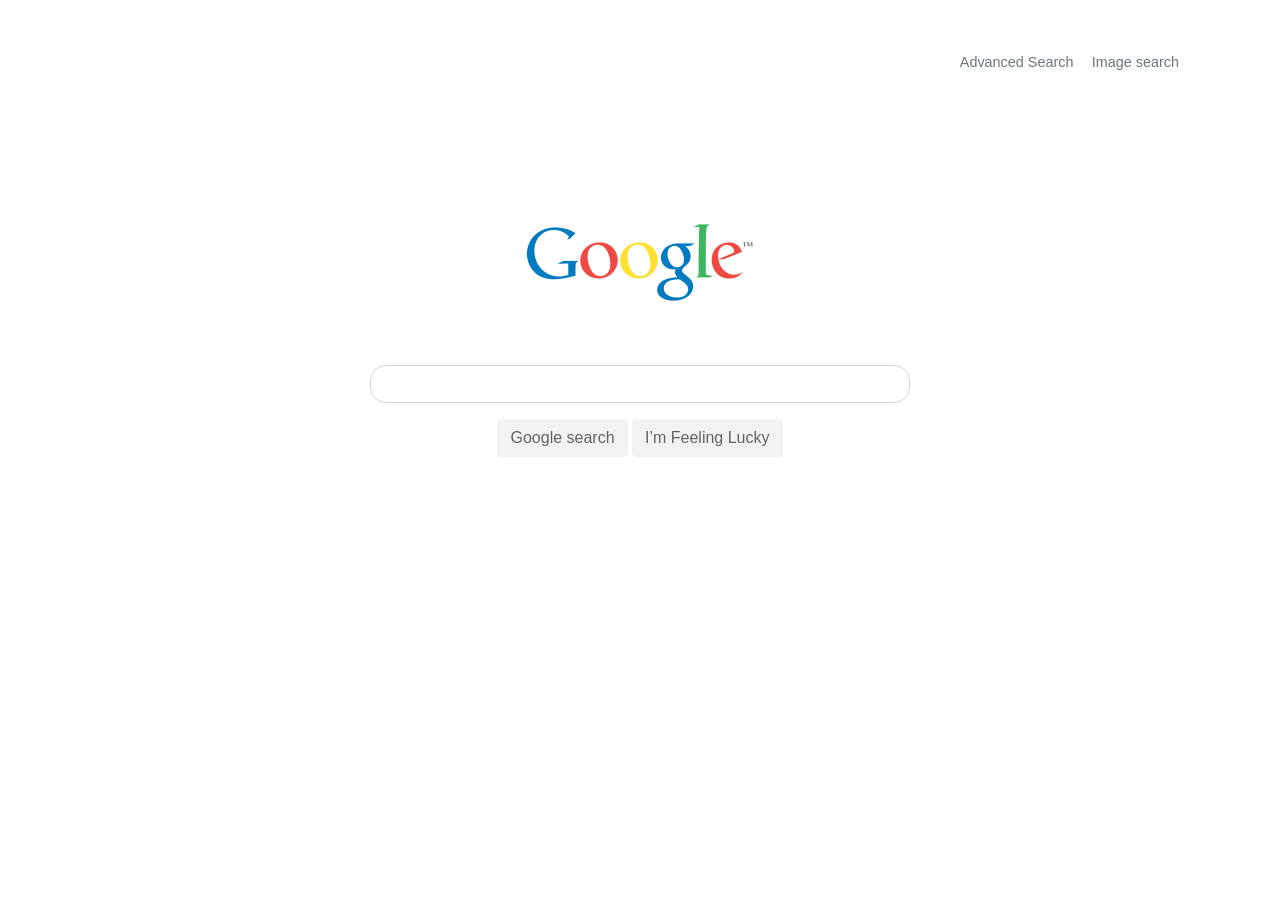
<file: Project0/index.html>
<!DOCTYPE html>
<html lang="en">
  <head>
    <meta charset="utf-8" />
    <meta
      name="viewport"
      content="width=device-width, initial-scale=1, shrink-to-fit=no"
    />
    <link
      rel="stylesheet"
      href="https://stackpath.bootstrapcdn.com/bootstrap/4.5.2/css/bootstrap.min.css"
      crossorigin="anonymous"
    />
    <link rel="stylesheet" href="styles.css" />
    <title>Search</title>
  </head>
  <body>
    <div class="container">
      <div class="row h-25">
        <div class="col my-auto">
          <div class="nav-link text-right">
            <a href="advanced_search.html" class="text-secondary"
              >Advanced Search</a
            >&emsp;
            <a href="image_search.html" class="text-secondary">Image search</a>
          </div>
        </div>
      </div>

      <div class="row h-75">
        <div class="col-6 my-auto mx-auto">
          <div class="text-center mb-3">
            <img src="google.png" class="img-fluid" alt="Google web search" />
          </div>

          <div class="text-center">
            <form action="https://google.com/search">
              <div class="form-group">
                <input type="text" name="q" class="form-control form-rounded" />
              </div>
              <button type="submit" class="btn btn-primary btn-main">
                Google search
              </button>
              <button
                type="submit"
                class="btn btn-primary btn-main"
                name="btnI"
              >
                I’m Feeling Lucky
              </button>
              <!-- &btnI -->
            </form>
          </div>
        </div>
      </div>
    </div>
  </body>
</html>
</file>
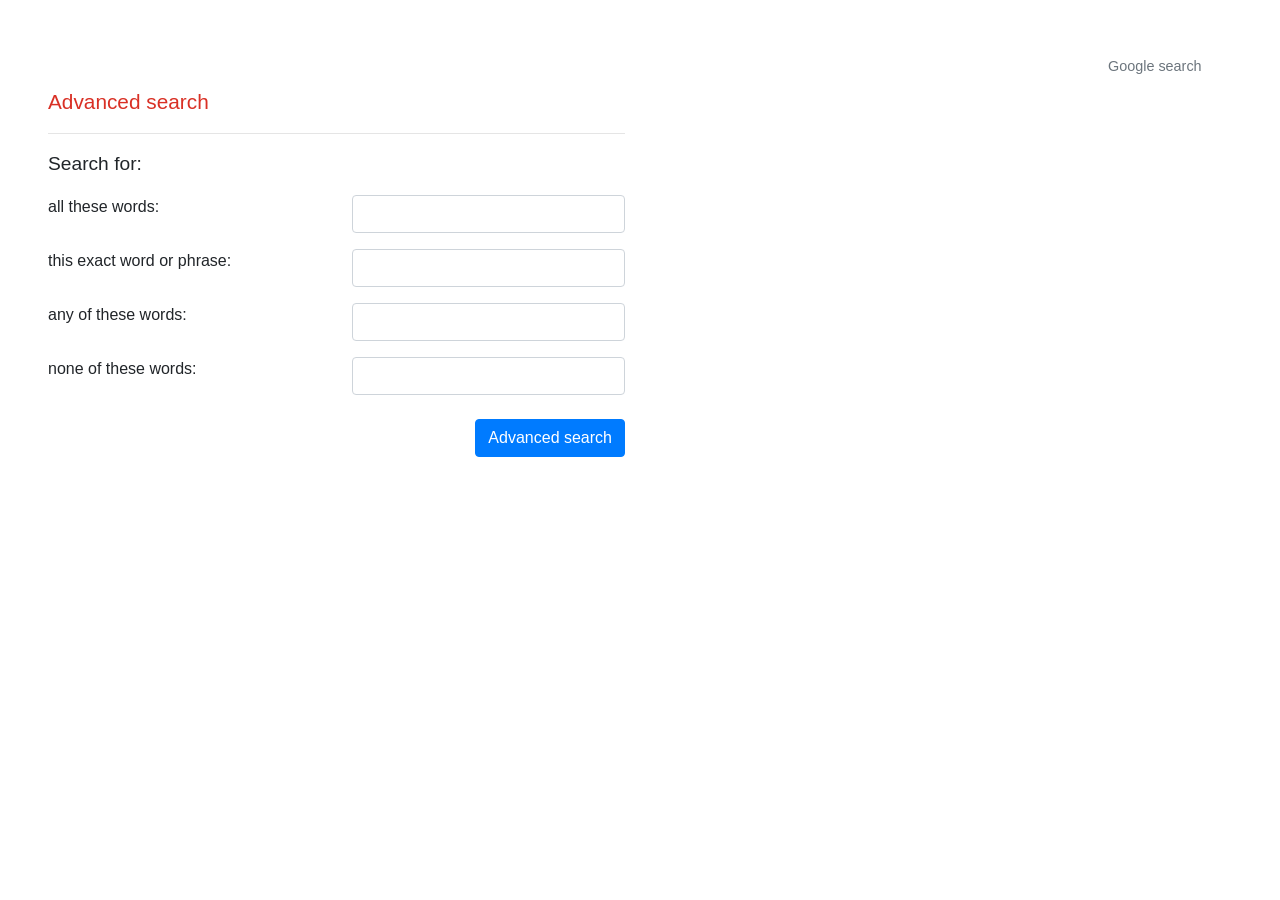
<file: Project0/advanced_search.html>
<!DOCTYPE html>
<html lang="en">
  <head>
    <meta charset="utf-8" />
    <meta
      name="viewport"
      content="width=device-width, initial-scale=1, shrink-to-fit=no"
    />
    <link
      rel="stylesheet"
      href="https://stackpath.bootstrapcdn.com/bootstrap/4.5.2/css/bootstrap.min.css"
      crossorigin="anonymous"
    />
    <link rel="stylesheet" href="styles.css" />
    <title>Advanced search</title>
  </head>
  <body>
    <div class="container-fluid p-5">
      <div class="row h-25">
        <div class="col my-auto">
          <div class="nav-link text-right">
            <a href="index.html" class="text-secondary">Google search</a>&emsp;
          </div>
        </div>
      </div>

      <div class="row h-75">
        <div class="col-sm-6">
          <div class="text-left" id="adv-search">Advanced search</div>
          <hr />
          <div class="text-left">
            <p id="search-text">Search for:</p>
            <form action="https://google.com/search">
              <div class="row mb-3">
                <div class="col">all these words:</div>
                <div class="col">
                  <input name="as_q" type="text" class="form-control" />
                </div>
              </div>

              <div class="row mb-3">
                <div class="col">this exact word or phrase:</div>
                <div class="col">
                  <input name="as_epq" type="text" class="form-control" />
                </div>
              </div>

              <div class="row mb-3">
                <div class="col">any of these words:</div>
                <div class="col">
                  <input name="as_oq" type="text" class="form-control" />
                </div>
              </div>

              <div class="row mb-4">
                <div class="col">none of these words:</div>
                <div class="col">
                  <input name="as_eq" type="text" class="form-control" />
                </div>
              </div>

              <div class="row">
                <div class="col text-right">
                  <button type="submit" class="btn btn-primary">
                    Advanced search
                  </button>
                </div>
              </div>
            </form>
          </div>
        </div>
      </div>
    </div>
  </body>
</html>
</file>
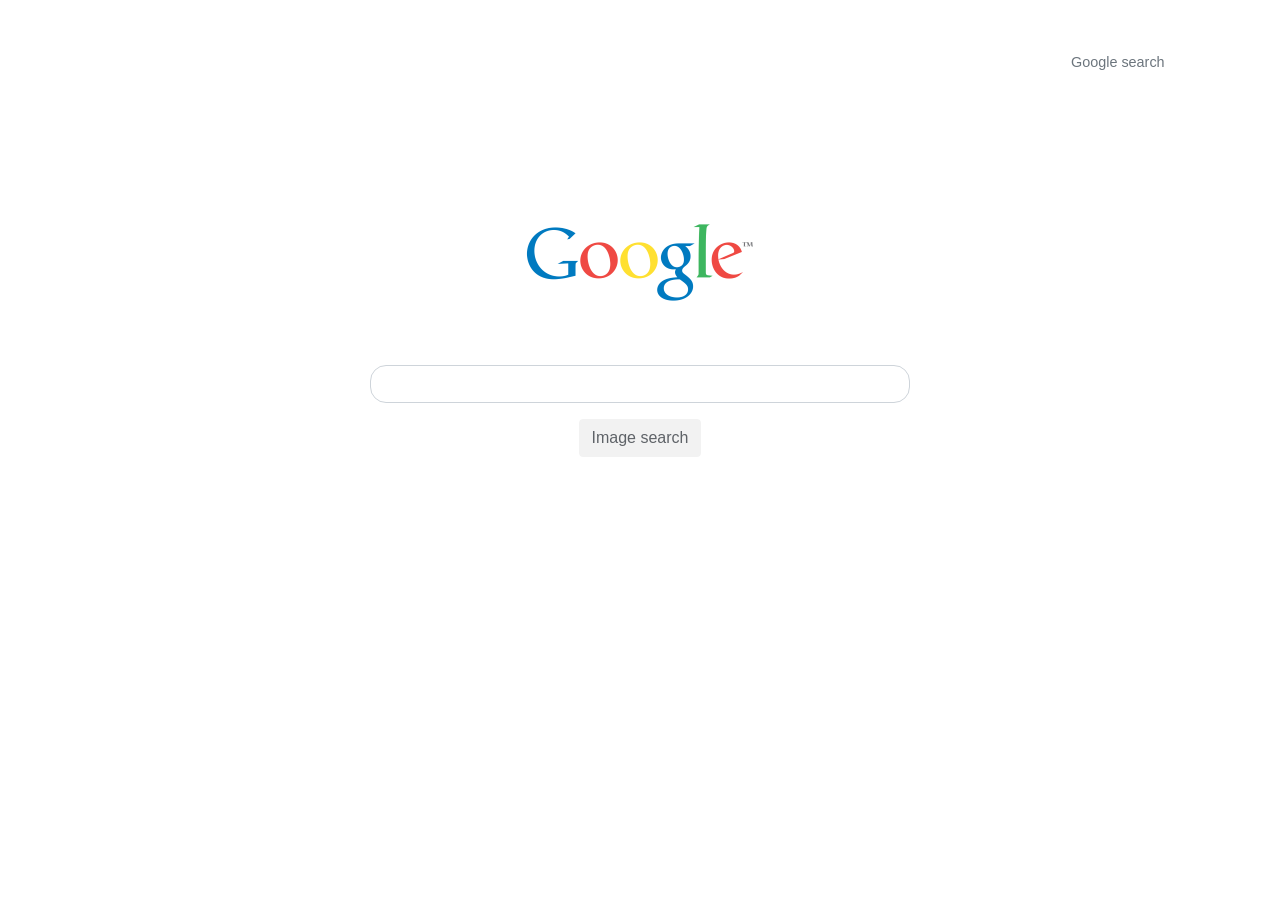
<file: Project0/image_search.html>
<!DOCTYPE html>
<html lang="en">
  <head>
    <meta charset="utf-8" />
    <meta
      name="viewport"
      content="width=device-width, initial-scale=1, shrink-to-fit=no"
    />
    <link
      rel="stylesheet"
      href="https://stackpath.bootstrapcdn.com/bootstrap/4.5.2/css/bootstrap.min.css"
      crossorigin="anonymous"
    />
    <link rel="stylesheet" href="styles.css" />
    <title>Image search</title>
  </head>
  <body>
    <div class="container">
      <div class="row h-25">
        <div class="col my-auto">
          <div class="nav-link text-right">
            <a href="index.html" class="text-secondary">Google search</a>&emsp;
          </div>
        </div>
      </div>

      <div class="row h-75">
        <div class="col-6 my-auto mx-auto">
          <div class="text-center mb-3">
            <img src="google.png" class="img-fluid" alt="Google web search" />
          </div>

          <div class="text-center">
            <form action="https://google.com/search">
              <div class="form-group">
                <input type="text" name="q" class="form-control form-rounded" />
                <input type="hidden" name="tbm" value="isch" />
              </div>
              <button type="submit" class="btn btn-primary btn-main">
                Image search
              </button>
            </form>
          </div>
        </div>
      </div>
    </div>
  </body>
</html>
</file>
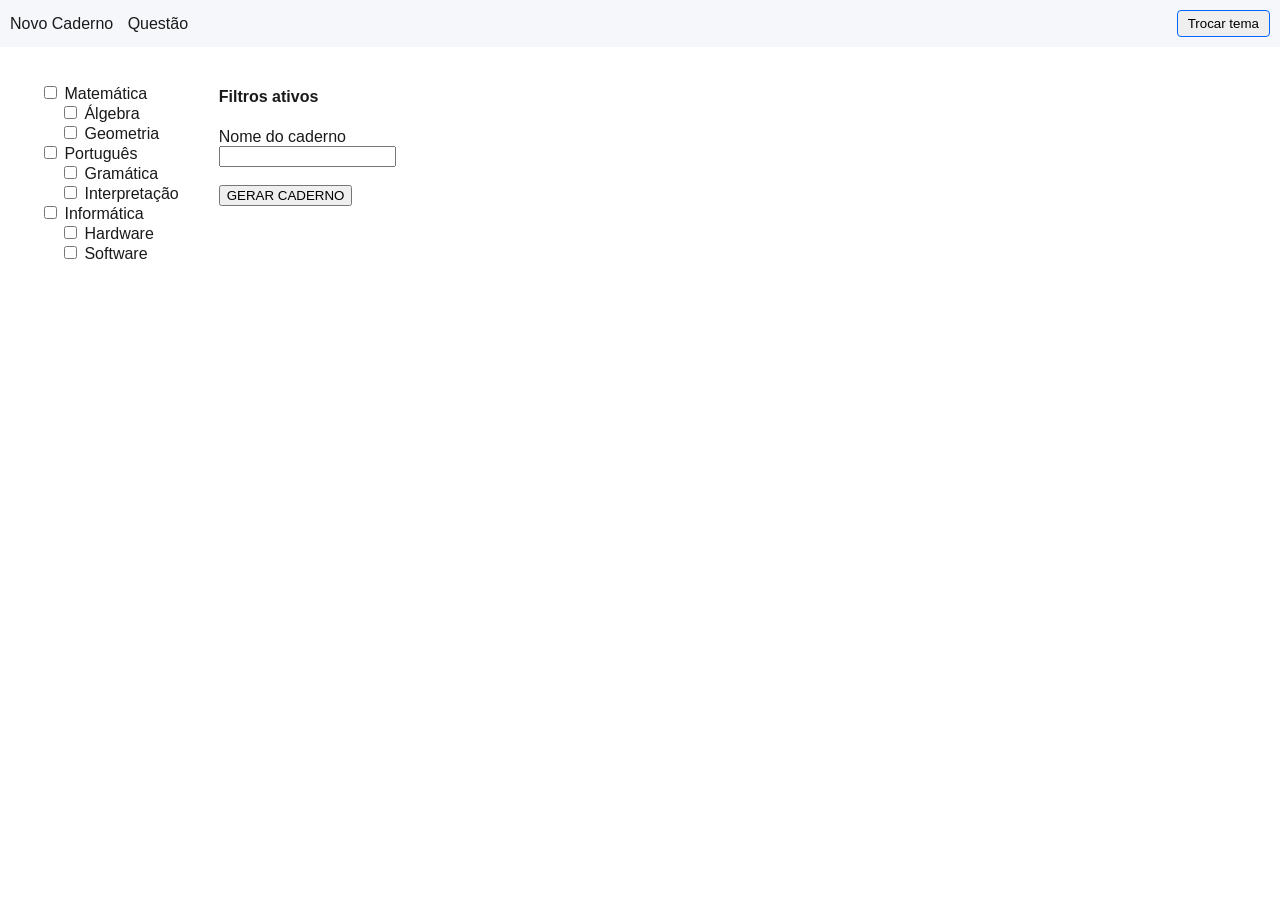
<file: questionApp/notebook.html>
<!DOCTYPE html>
<html lang="pt-BR" data-theme="light">
<head>
  <meta charset="UTF-8">
  <meta name="viewport" content="width=device-width, initial-scale=1.0">
  <title>Novo Caderno</title>
  <link rel="stylesheet" href="style.css">
</head>
<body>
<header>
  <nav>
    <a href="notebook.html">Novo Caderno</a>
    <a href="question.html">Questão</a>
  </nav>
  <button id="theme-switch" class="theme-switch">Trocar tema</button>
</header>
<main>
  <div style="display:flex; gap:40px;">
    <div class="tree">
      <ul id="tree"></ul>
    </div>
    <div>
      <h4>Filtros ativos</h4>
      <div id="active-filters"></div>
      <div style="margin-top:20px;">
        <label>Nome do caderno<br>
          <input type="text" id="notebook-name">
        </label>
        <br><br>
        <button onclick="alert('Caderno gerado!')">GERAR CADERNO</button>
      </div>
    </div>
  </div>
</main>
<script src="script.js"></script>
</body>
</html>
</file>
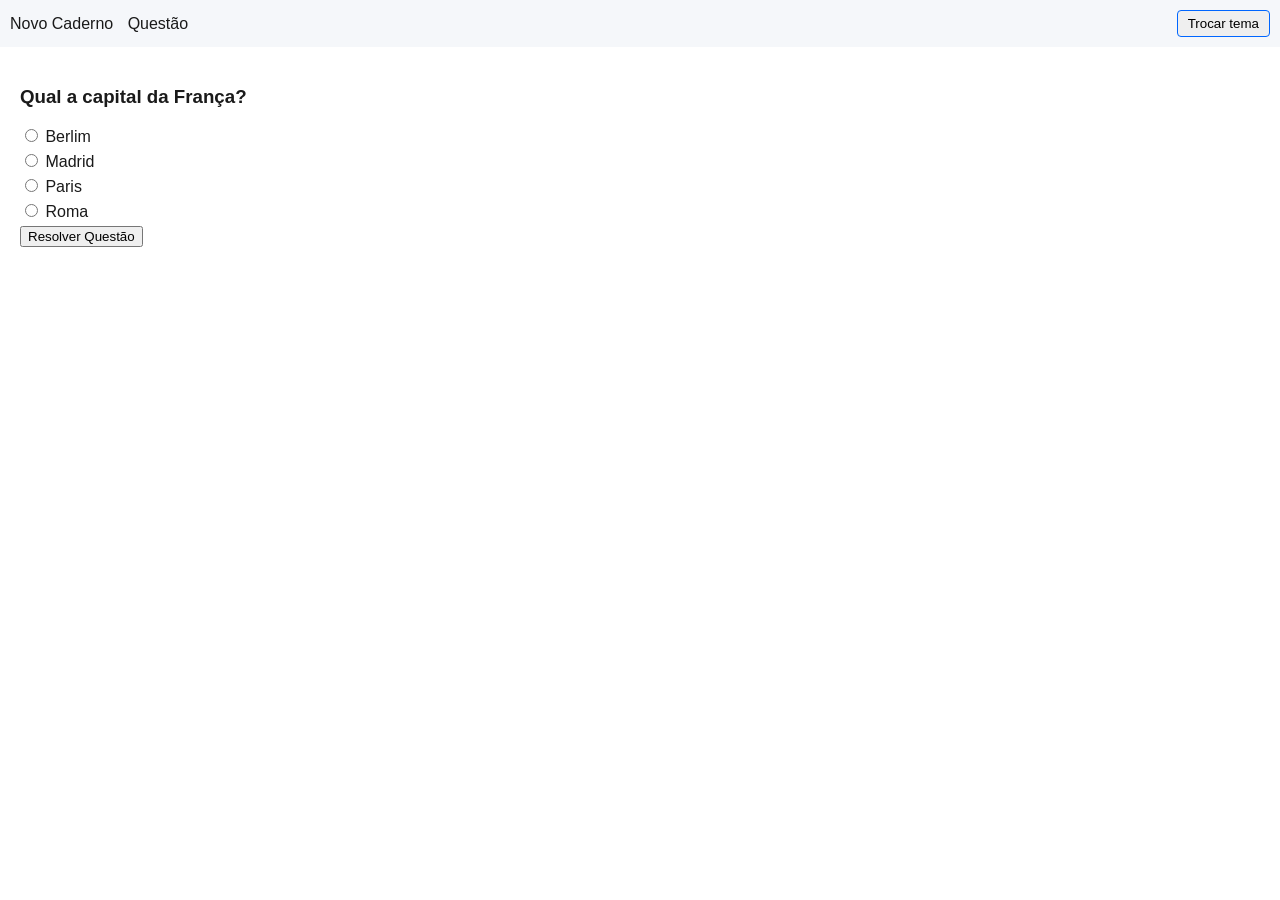
<file: questionApp/question.html>
<!DOCTYPE html>
<html lang="pt-BR" data-theme="light">
<head>
  <meta charset="UTF-8">
  <meta name="viewport" content="width=device-width, initial-scale=1.0">
  <title>Questão</title>
  <link rel="stylesheet" href="style.css">
</head>
<body>
<header>
  <nav>
    <a href="notebook.html">Novo Caderno</a>
    <a href="question.html">Questão</a>
  </nav>
  <button id="theme-switch" class="theme-switch">Trocar tema</button>
</header>
<main>
  <div class="question">
    <h3 id="question-text"></h3>
    <div id="options" class="answers"></div>
    <button id="resolve">Resolver Questão</button>
    <div id="result" class="result"></div>
  </div>
</main>
<script src="script.js"></script>
</body>
</html>
</file>
<file: Project0/styles.css>
html, body {
    height: 75%;
}

.container {
    height: 100%;
}

.form-rounded{
    border-radius: 1rem;
}

.nav-link{
    font-size: 0.9rem;
}

.btn-main{
    color: rgb(95, 99, 104);
    background-color: rgb(242, 242, 242);
    border-color: rgb(242, 242, 242);
}

.btn-main:hover{
    background-color: rgb(248, 248, 248);
    border-color: rgb(198, 198, 198);
    color: rgb(34, 34, 34);
}

#adv-search{
    color: rgb(217, 48, 37);
    font-size: 1.3rem;
}

#search-text{
    font-size: 1.2rem;
}
</file>
<file: questionApp/style.css>
:root {
  --bg-primary: #ffffff;
  --bg-secondary: #f5f7fa;
  --text-primary: #1a1a1a;
  --accent: #0066ff;
  --error: #e53935;
  font-family: Arial, sans-serif;
}

[data-theme="dark-blue"] {
  --bg-primary: #0f1d2d;
  --bg-secondary: #1a2738;
  --text-primary: #e4e8ec;
  --accent: #3399ff;
  --error: #ef5350;
}

[data-theme="dark-grey"] {
  --bg-primary: #121212;
  --bg-secondary: #1e1e1e;
  --text-primary: #e4e8ec;
  --accent: #00b4ff;
  --error: #ef5350;
}

body {
  margin: 0;
  background: var(--bg-primary);
  color: var(--text-primary);
}

header {
  background: var(--bg-secondary);
  padding: 10px;
  display: flex;
  justify-content: space-between;
  align-items: center;
}

header nav a {
  margin-right: 10px;
  text-decoration: none;
  color: var(--text-primary);
}

.theme-switch {
  cursor: pointer;
  padding: 5px 10px;
  border: 1px solid var(--accent);
  border-radius: 4px;
}

main {
  padding: 20px;
}

.question {
  margin-bottom: 20px;
}

.answers label {
  display: block;
  margin: 5px 0;
}

.result {
  margin-top: 10px;
  padding: 10px;
  border-radius: 4px;
}

.result.correct {
  background: #d4ffd4;
}

.result.wrong {
  background: #ffd4d4;
}

.tree ul {
  list-style: none;
  padding-left: 20px;
}

.chip {
  display: inline-block;
  background: var(--accent);
  color: #fff;
  padding: 2px 6px;
  margin: 2px;
  border-radius: 4px;
  font-size: 12px;
}
</file>
